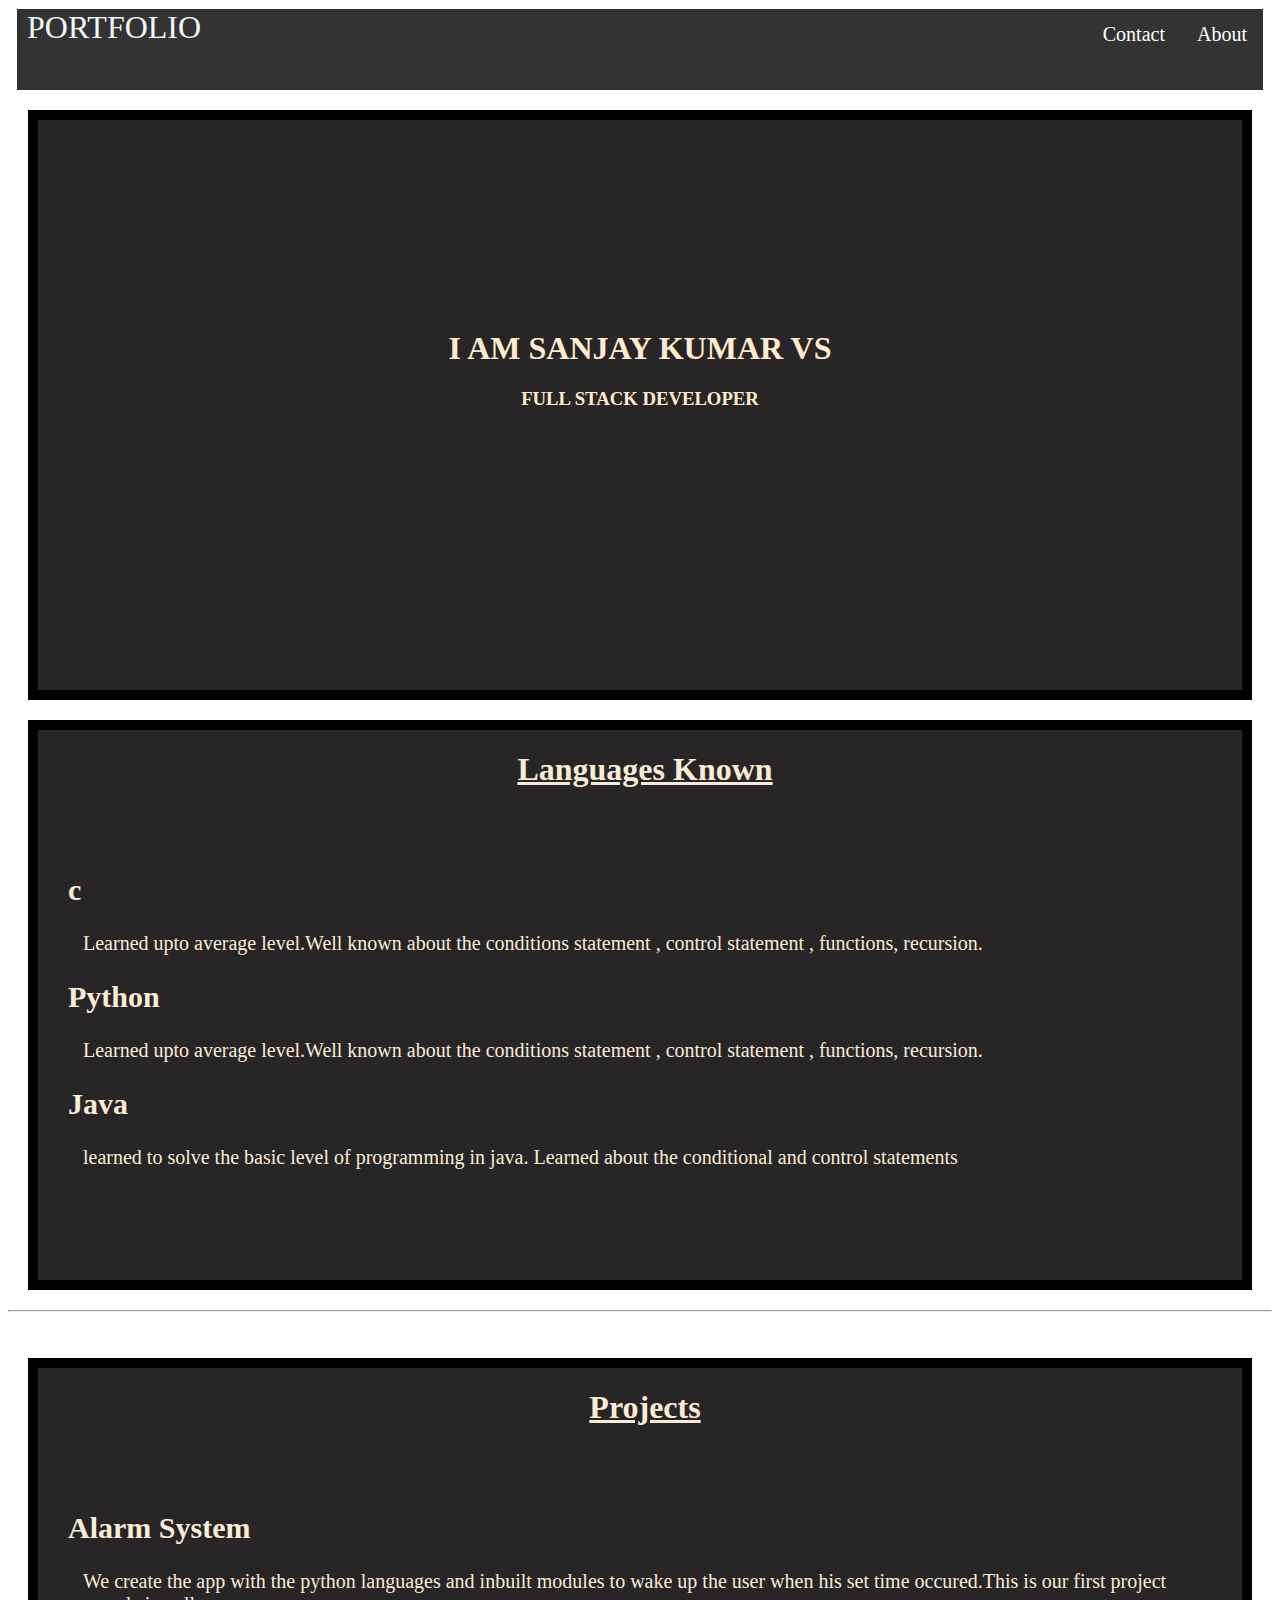
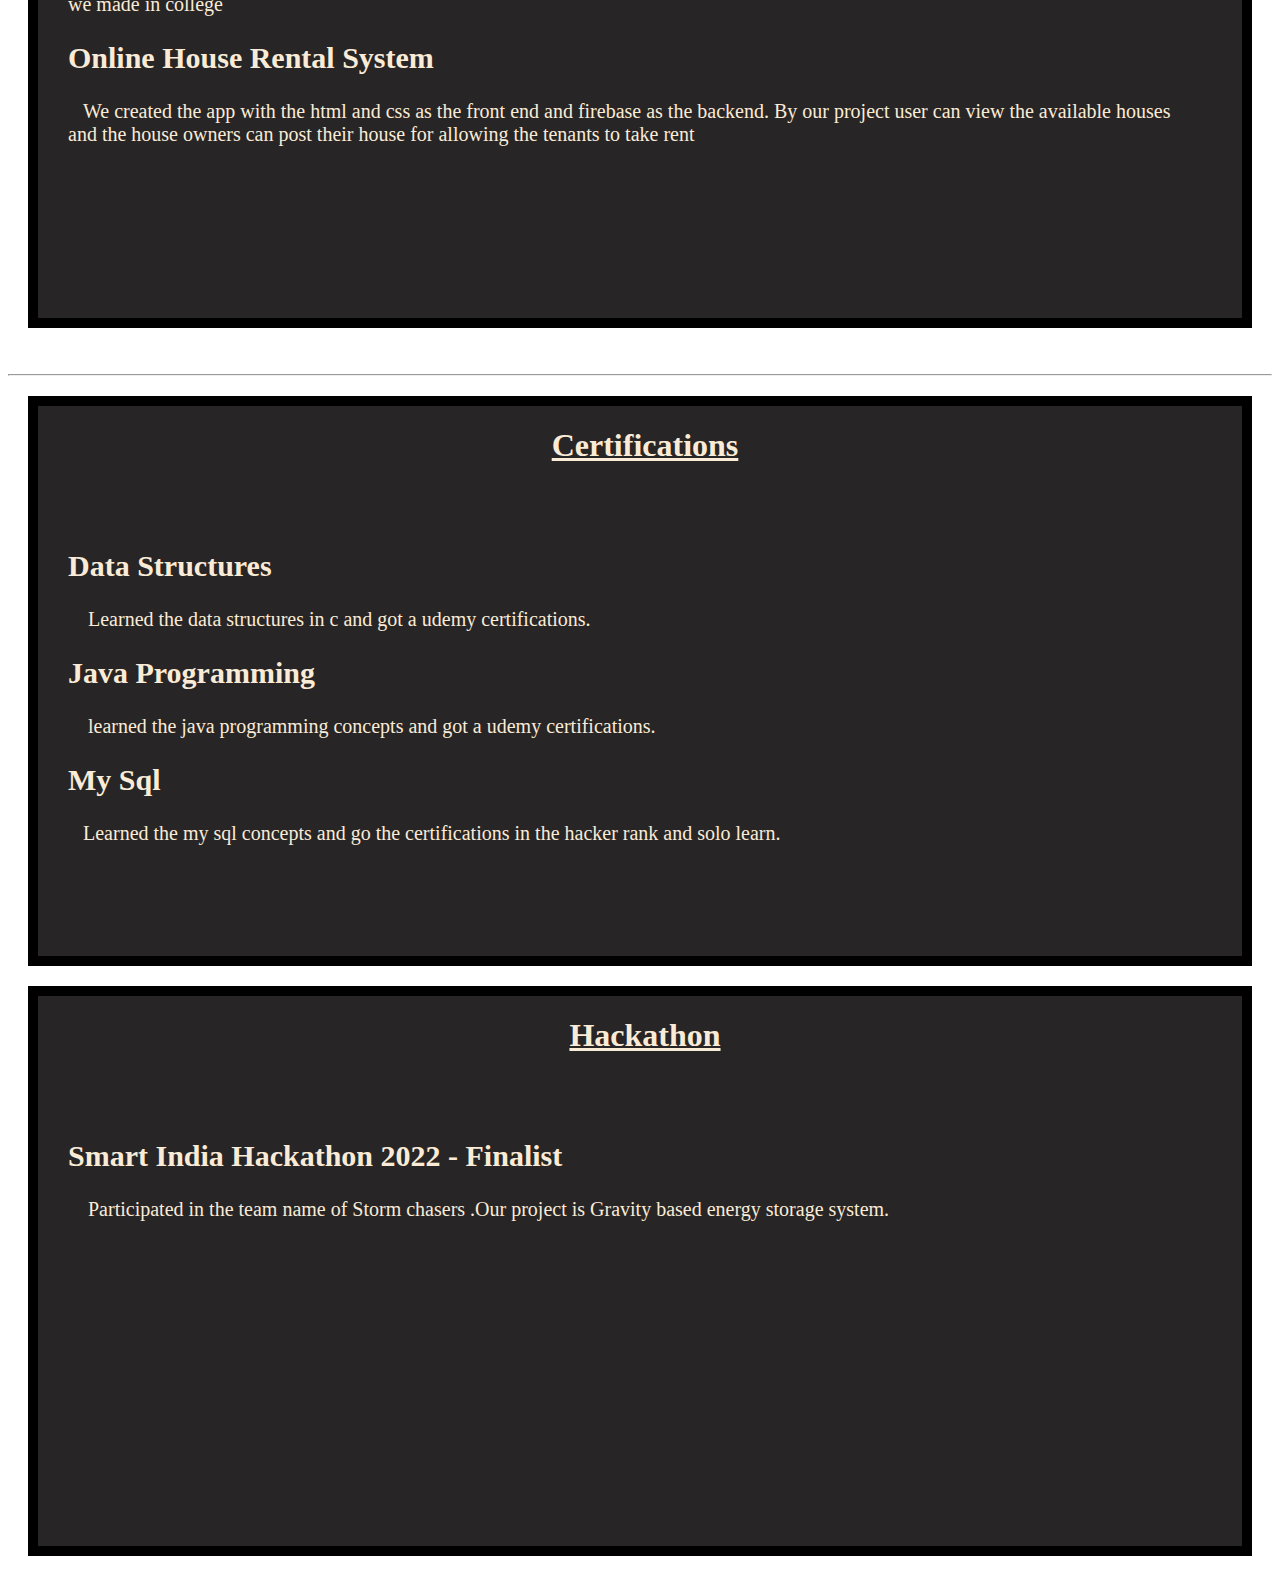
<file: index.html>
<!DOCTYPE html>
<html lang="en">
<head>
    <meta charset="UTF-8">
    <meta name="viewport" content="width=device-width, initial-scale=1.0">
    <link rel="stylesheet" href="style.css" type="text/css">
    <title>portfolio</title>
</head>
<body>

    <ul>
        <li><a href="about.html">About</a></li>
        <li><a href="contact.html">Contact</a></li>
        <li style="float: left;font-size: xx-large; text-align: center; color: aliceblue; margin-left: 10px;"> PORTFOLIO</li>
    </ul>
    
    <div class="a1">
    <h1 style="margin-top: 200px;">I AM SANJAY KUMAR VS</h1>
    <h3>FULL STACK DEVELOPER</h3>
    <BR></BR>
</div>
<div class="c2">
  <u> <h1 style="text-align:center">Languages Known</h1></u> 
    
    <div class="z">
        <h2>c</h2>
    <p> &nbsp;&nbsp;&nbsp;Learned upto average level.Well known about the conditions statement ,
     control statement , functions, recursion.</p>
    <h2>Python</h2>
    <p> &nbsp;&nbsp;&nbsp;Learned upto average level.Well known about the conditions statement ,
     control statement , functions, recursion.</p>
    <h2>Java</h2>
    
    <p> &nbsp;&nbsp;&nbsp;learned to solve the basic level of programming in java. Learned about the conditional and control statements</p>
</div>
</div>
<hr>
<br>
<div class="c2">
    <u> <h1 style="text-align:center">Projects</h1></u> 
    <div class="z">
    <h2>Alarm System</h2>
    <p> &nbsp;&nbsp;&nbsp;We create the app with the python languages and inbuilt modules to 
        wake up the user when his set time occured.This is our first project we made in college
    </p>
    <h2>Online House Rental System</h2>
    <p> &nbsp;&nbsp;&nbsp;We created the app with the html and css as the front end and firebase as the backend. 
        By our project user can view the available houses and the house owners can post their house for allowing the tenants to take rent
    </p>
</div>
</div>
<br>
<hr>
<div class="c2">
    <u> <h1 style="text-align:center">Certifications</h1></u> 
    <div class="z">
    <h2>Data Structures</h2>
    <p> &nbsp;&nbsp;&nbsp; Learned the data structures in c and got a udemy certifications.
    </p>
    <h2>Java Programming</h2>
    <p> &nbsp;&nbsp;&nbsp; learned the java programming concepts and got a udemy certifications.
    </p>
    <h2>My Sql</h2>
    <p> &nbsp;&nbsp;&nbsp;Learned the my sql concepts and go the certifications in the hacker rank and solo learn.
    </p>
</div>
</div>
<div class="c2">
    <u> <h1 style="text-align:center">Hackathon</h1></u> 
    <div class="z">
    <h2>Smart India Hackathon 2022 - Finalist</h2>
    <p> &nbsp;&nbsp;&nbsp; Participated in the team name of Storm chasers .Our project is Gravity based energy storage system.

    </p>
    
</div>
</div>
</body>
</html>
</file>
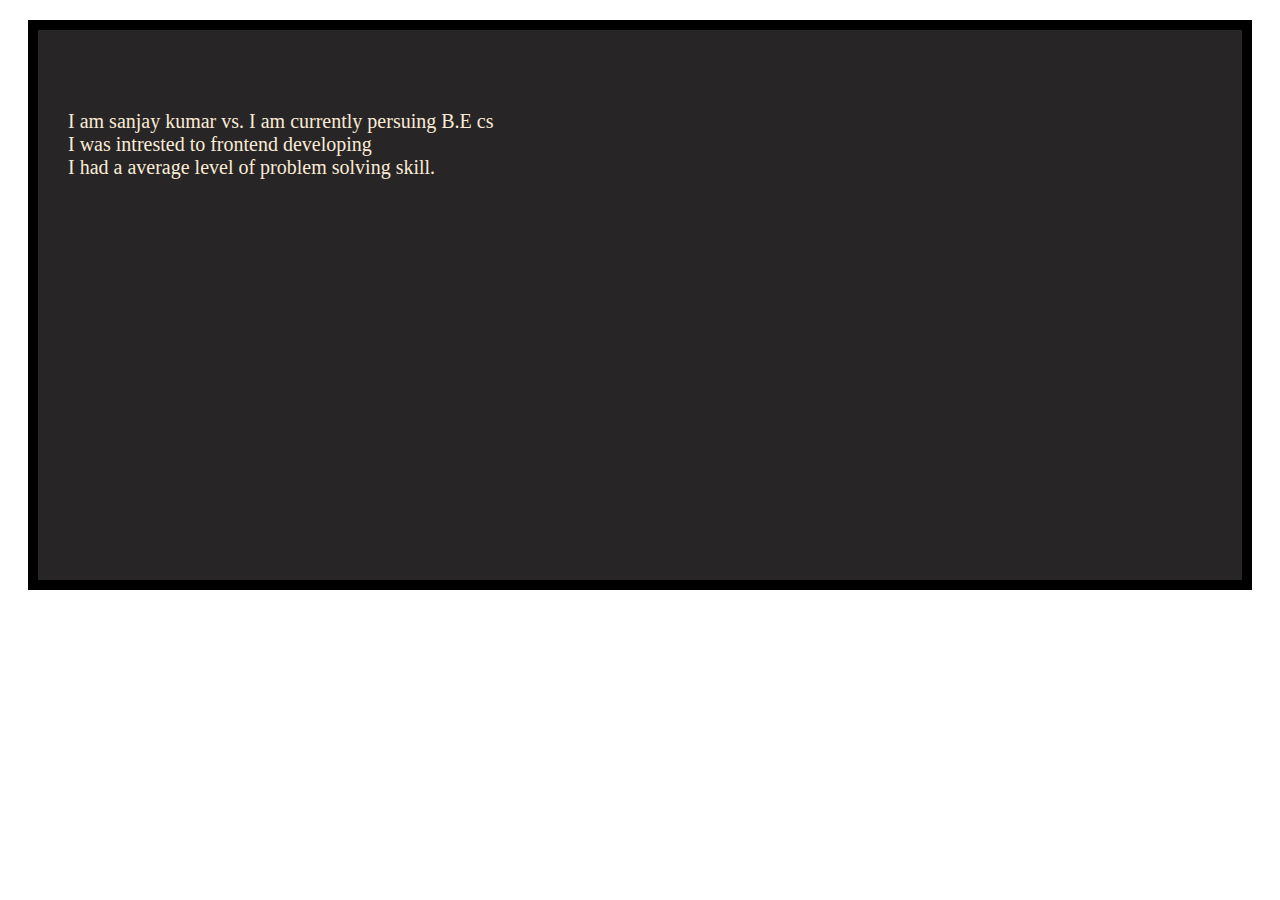
<file: about.html>
<!DOCTYPE html>
<html lang="en">
<head>
    <meta charset="UTF-8">
    <meta name="viewport" content="width=device-width, initial-scale=1.0">
    <link rel="stylesheet" href="style.css">
    <title>Document</title>
</head>
<body>

<div class="c2">
    <div class="z">
        <p>
        I am sanjay kumar vs. I am currently persuing B.E cs <br>I was intrested to frontend developing <br>
        I had a average level of problem solving skill. 
        </p>
    </div>
</div>
    
</body>
</html>
</file>
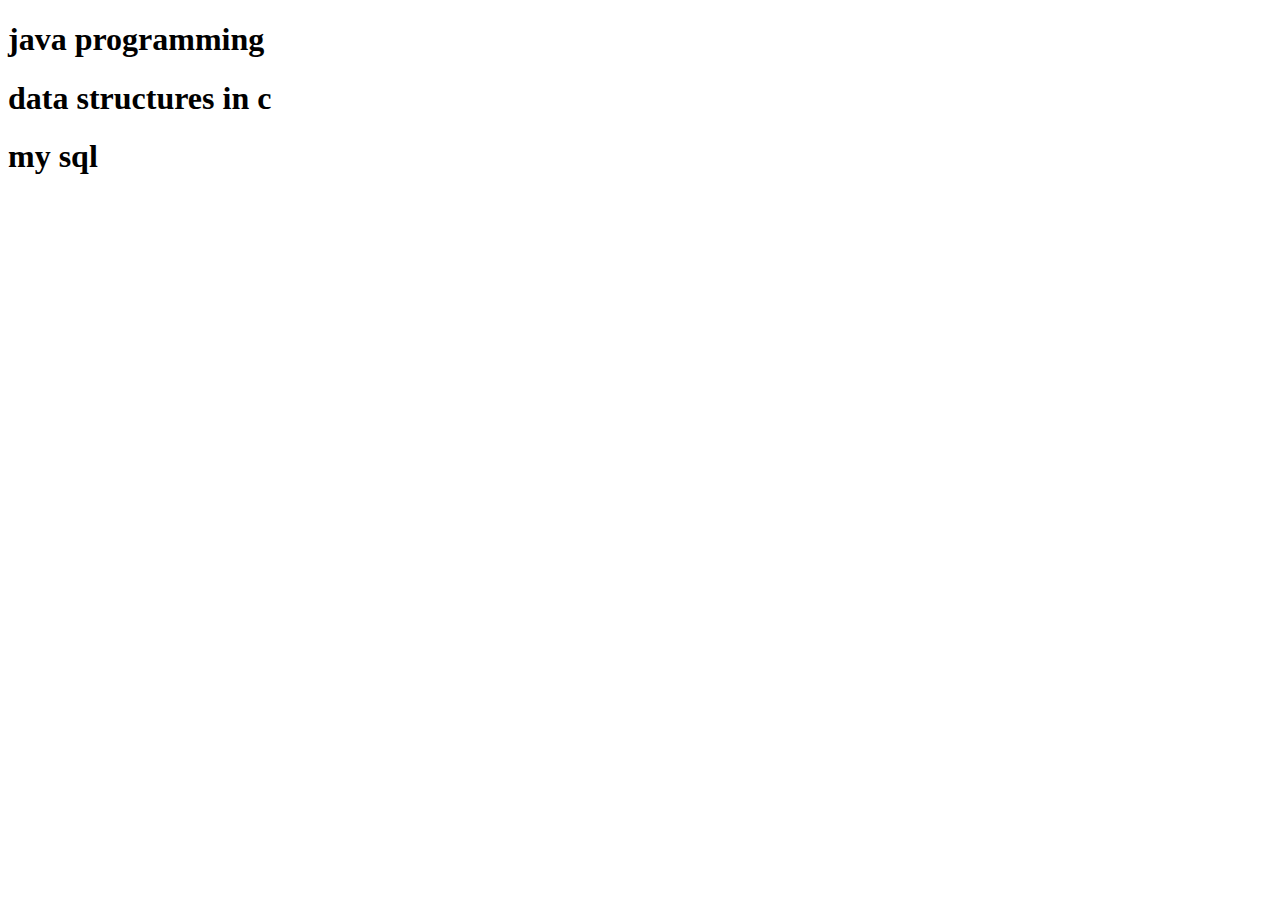
<file: certifications.html>
<!DOCTYPE html>
<html lang="en">
<head>
    <meta charset="UTF-8">
    <meta name="viewport" content="width=device-width, initial-scale=1.0">
    <title>Document</title>
</head>
<body>
    <h1>java programming</h1>
    <h1>data structures in c</h1>
    <h1>my sql</h1>
</body>
</html>
</file>
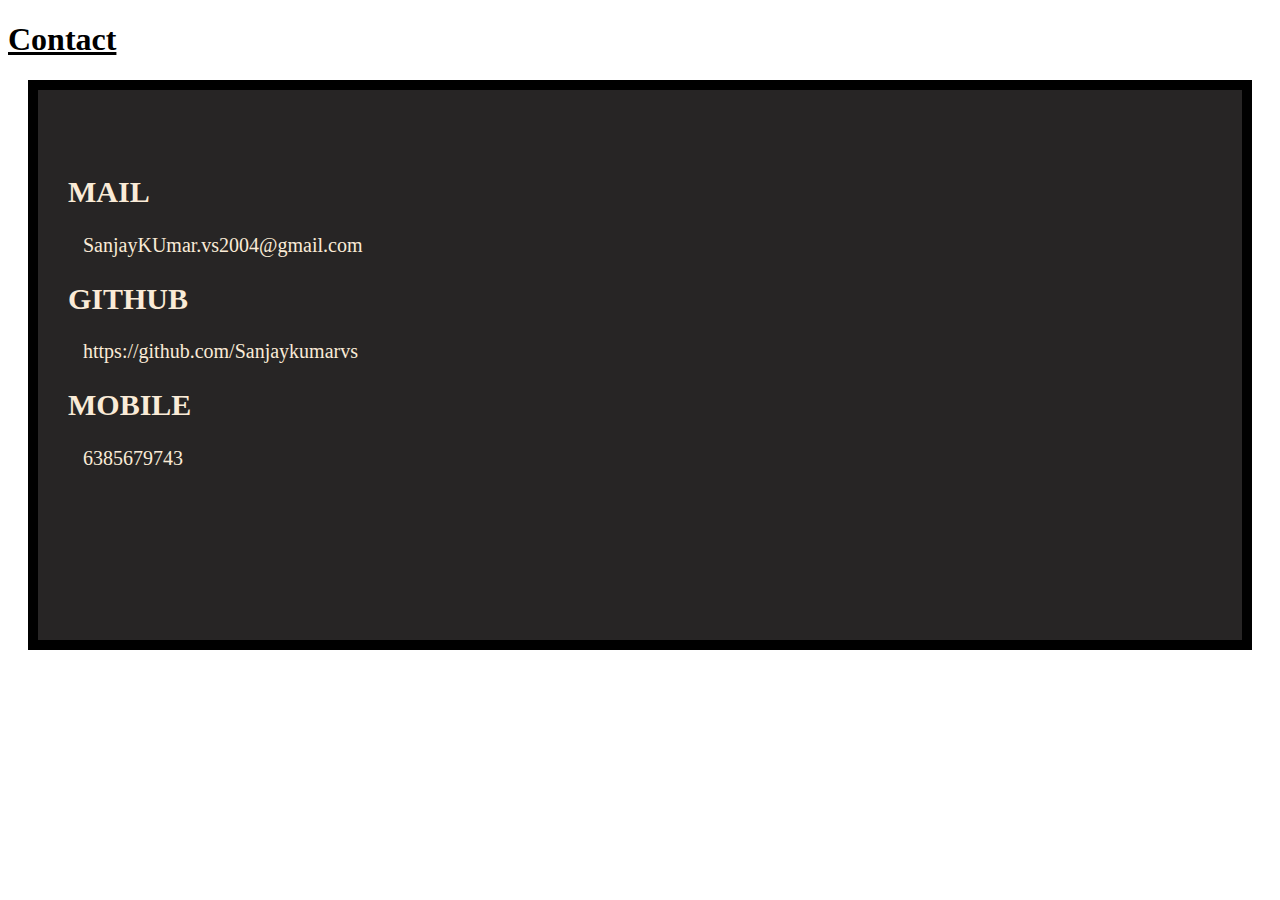
<file: contact.html>
<!DOCTYPE html>
<html lang="en">
<head>
    <meta charset="UTF-8">
    <meta name="viewport" content="width=device-width, initial-scale=1.0">
    <link rel="stylesheet" href="style.css">
    <title>Document</title>
</head>
<body>
  <u>  <h1>Contact</h1></body></u>
  <div class="c2">
    <div class="z">
        <h2>MAIL</h2>
    <p> &nbsp;&nbsp;&nbsp;SanjayKUmar.vs2004@gmail.com</p>
    <h2>GITHUB</h2>
    <p> &nbsp;&nbsp;&nbsp;https://github.com/Sanjaykumarvs</p>
    <h2>MOBILE</h2>
    
    <p> &nbsp;&nbsp;&nbsp;6385679743

    </p>
</div>
  </div>
</body>
</html>
</file>
<file: style.css>
ul {
    list-style-type: none;
    margin: 9px;;
    padding: 0;
    overflow: hidden;
    background-color: #333;
    height:9vh;
  }
  
  li {
    float: right;
    font-size:20px;
  }
  
  li a {
    display: block;
    color: white;
    text-align: center;
    padding: 14px 16px;
    text-decoration: none;
  }
  .a1{
    border:10px black solid;
    margin:20px;
    height:550px;
    padding:10px;
    text-align:center;
    color: blanchedalmond;
    background-color: rgb(39, 37, 37);
    
  }
  .c2{
    color:antiquewhite;
    background-color: rgb(39, 37, 37);
padding-left: 10px;
    border:10px black solid;
    margin:20px;
    height:550px
    
  }
  .z{
    /* border:10px black solid; */
    padding:20px;
    font-size: 20px;
    font-family: Cambria, Cochin, Georgia, Times, 'Times New Roman', serif;
    margin-top:40px;
    margin-right:30px;
  }
</file>
